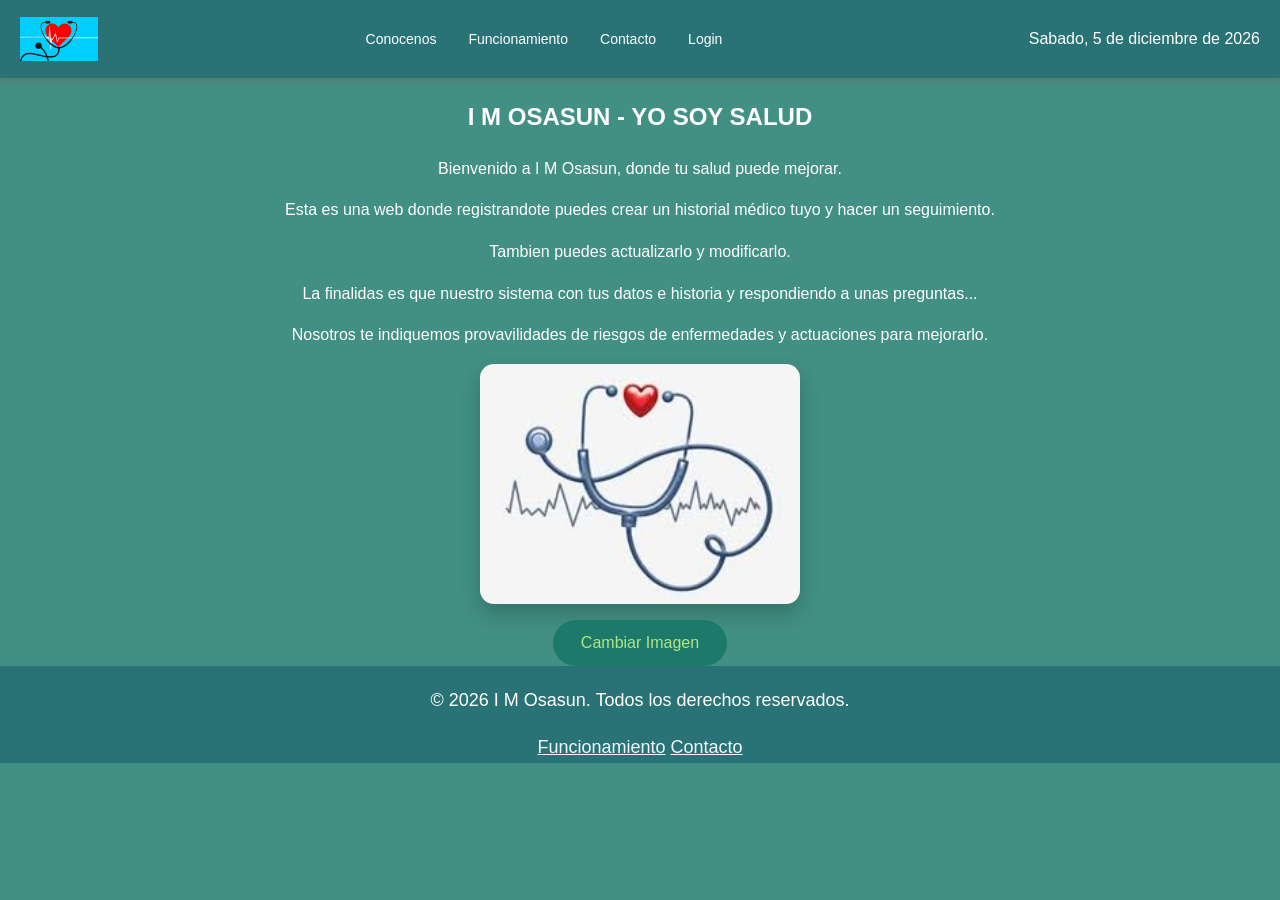
<file: index.html>
<!DOCTYPE html>
<html lang="es">
<head>
    <meta charset="UTF-8">
    <meta name="viewport" content="width=device-width, initial-scale=1.0">
    <title>Imosasun | Es tu web de salud, donde podrás mejorarla y mas</title>
    <link rel="stylesheet" href="style.css">
    <meta name="descripcion" content="Imosasun es una web de salud donde puedes mejorar tu calidad de vida. En ella a través de tus hábitos de vida y tu historial medico, Vamos a proponerte mejoras">
    <link rel="icon" href="/img/logo_salud.png" type="img/png">


</head>


<body>

    <header>
            <div class="logo_salud"><a href="index.html"><img src="/img/logo_salud.png" alt="Imosasun" /></a></div>
            <nav>
      
                <ul>
                    <li><a href="../conocenos/conocenos.html">Conocenos</a></li>
                    <li><a href="../funcionamiento/funcionamiento.html">Funcionamiento</a></li>
                    <li><a href="../icontacto/icontacto.html">Contacto</a></li>
                    <li><a href="../ilogin/ilogin.html">Login</a></li>
        
                </ul>
            </nav>
             <div id="fechaDia"></div>
    </header>

    <main>
        <section id="inicio" class="inicio">
            <div class="inicio-inicio">
                <h1> I M OSASUN - YO SOY SALUD </h1>
                 <p class="inicio-bienvenida">Bienvenido a I M Osasun, donde tu salud puede mejorar.</p>
                <div class="inicio-descripcion">
                    <p>Esta es una web donde registrandote puedes crear un historial médico tuyo y hacer un seguimiento.</p>
                    <p>Tambien puedes actualizarlo y modificarlo.</p>
                    <p>La finalidas es que nuestro sistema con tus datos e historia y respondiendo a unas preguntas...</p>
                    <p>Nosotros te indiquemos provavilidades de riesgos de enfermedades y actuaciones para mejorarlo.</p>
                </div>
                <div class="inicio_img">
                   
                    <img id="laImagen" src="/img/imagen1.jpeg" alt="Imagen1" width="300">
                    <button id="btnCambiar">Cambiar Imagen</button>

                </div>
            </div>
    </section>     

    </main>

    <footer class="inicio-footer">
        <div class="caja-footer">
            <p class="p-footer">&copy; 2026 I M Osasun. Todos los derechos reservados. </p>
            <a href="../funcionamiento/funcionamiento.html">Funcionamiento</a>
            <a href="../icontacto/icontacto.html">Contacto</a>
        </div>

    </footer>
    

    <script src="/js/fechadia.js"></script>
    <script src="/js/eventoimg.js"></script>


</body>
</html>
</file>
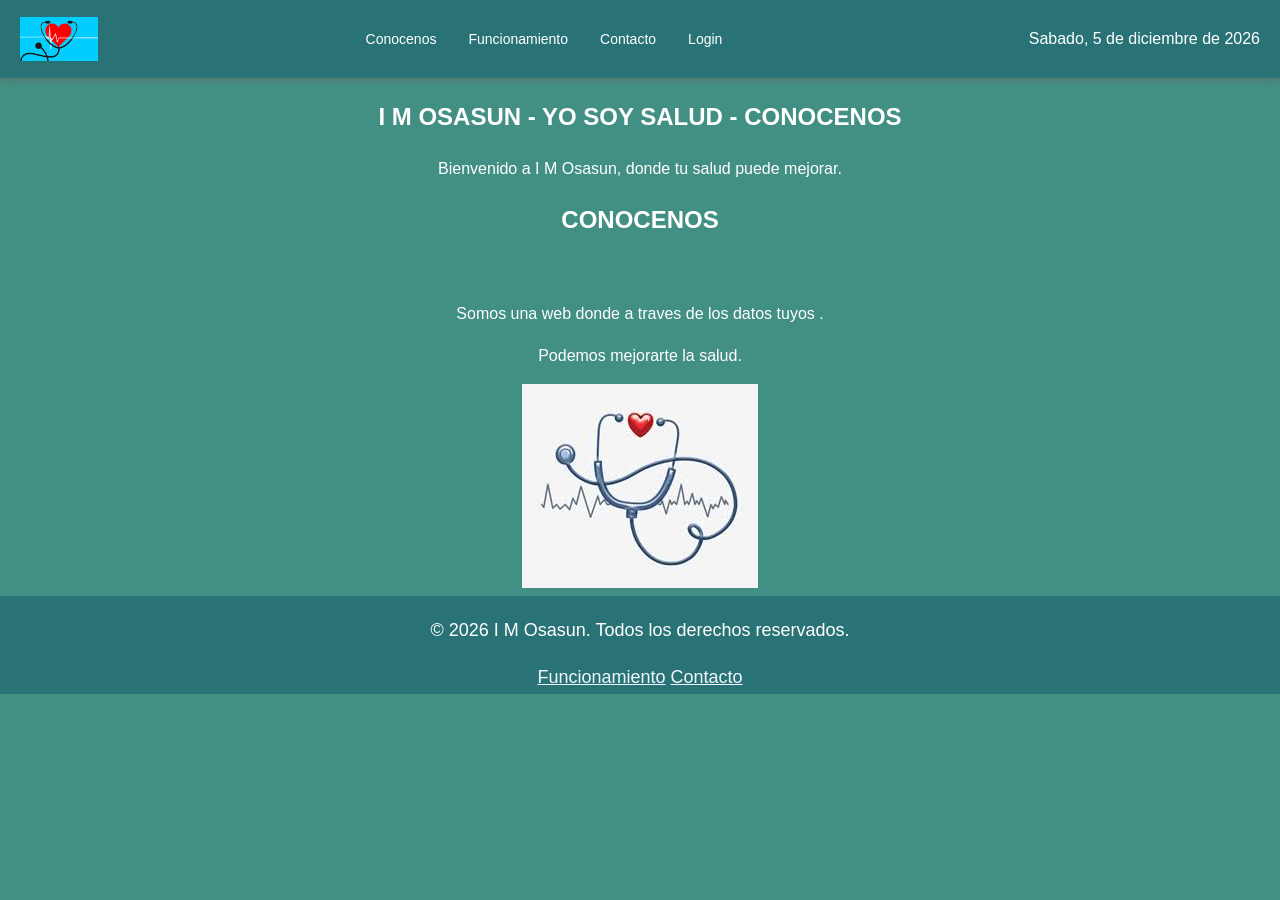
<file: conocenos/conocenos.html>
<!DOCTYPE html>
<html lang="es">
<head>
    <meta charset="UTF-8">
    <meta name="viewport" content="width=device-width, initial-scale=1.0">
    <title>Imosasun - Conocenos | Conoce lo que tu web de salud te da</title>
    <link rel="stylesheet" href="conocenos.css">
    <meta name="descripcion" content="Conócenos y sabrás como tu web de salud puede mejorar tu calidad de vida, Con IMOSASUN conocerás como mejorar tu calidad de vida de una forma muy sencilla">
    <link rel="icon" href="/img/logo_salud.png" type="img/png">


</head>


<body>

    <header>
            <div class="logo_salud"><a href="/index.html"><img src="/img/logo_salud.png" alt="Imosasun" /></a></div>
            <nav>
      
                <ul>
                    <li><a href="../conocenos/conocenos.html">Conocenos</a></li>
                    <li><a href="../funcionamiento/funcionamiento.html">Funcionamiento</a></li>
                    <li><a href="../icontacto/icontacto.html">Contacto</a></li>
                    <li><a href="../ilogin/ilogin.html">Login</a></li>

                </ul>
            </nav>
            <div id="fechaDia"></div>

    </header>

    <main>
        <section id="inicio" class="inicio">
            <div class="inicio-inicio">
                <h1>I M OSASUN - YO SOY SALUD - CONOCENOS</h1>
                 <p class="inicio-bienvenida">Bienvenido a I M Osasun, donde tu salud puede mejorar.</p>
                <div class="inicio-conocenos">
                    <h2>CONOCENOS</h2>
                    <br>
                    <p>Somos una web donde a traves de los datos tuyos .</p>
                    <p>Podemos mejorarte la salud.</p>
                </div>
                <div class="inicio_img">
                    <img src="/img/imagen1.jpeg" alt="imagen1">
                </div>
            </div>
    </section>     

    </main>

    <footer class="inicio-footer">
        <div class="caja-footer">
            <p class="p-footer">&copy; 2026 I M Osasun. Todos los derechos reservados. </p>
            <a href="../funcionamiento/funcionamiento.html">Funcionamiento</a>
            <a href="../icontacto/icontacto.html">Contacto</a>
        </div>

    </footer>

    <script src="/js/fechadia.js"></script>

    
</body>
</html>
</file>
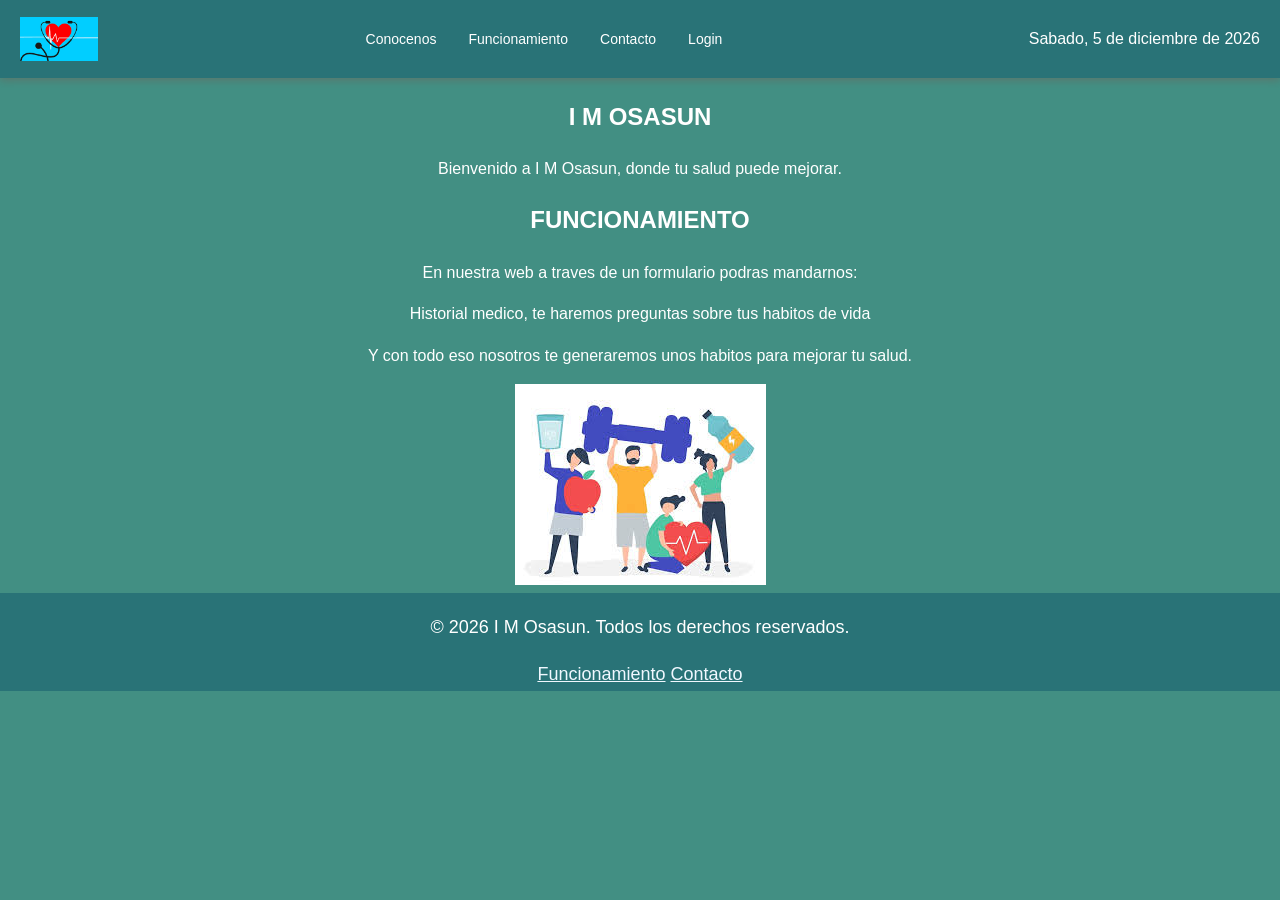
<file: funcionamiento/funcionamiento.html>
<!DOCTYPE html>
<html lang="es">
<head>
    <meta charset="UTF-8">
    <meta name="viewport" content="width=device-width, initial-scale=1.0">
    <title>Imosasun - funcionamiento</title>
    <link rel="stylesheet" href="funcionamiento.css">
    <meta name="descripcion" content="tu web de salud">
    <link rel="icon" href="./img/logo_salud.png" type="img/png">


</head>


<body>

    <header>
            <div class="logo_salud"><a href="/index.html"><img src="/img/logo_salud.png" alt="Imosasun" /></a></div>
            <nav>
      
                <ul>
                    <li><a href="../conocenos/conocenos.html">Conocenos</a></li>
                    <li><a href="../funcionamiento/funcionamiento.html">Funcionamiento</a></li>
                    <li><a href="../icontacto/icontacto.html">Contacto</a></li>
                    <li><a href="../ilogin/ilogin.html">Login</a></li>
        
                </ul>
            </nav>
            <div id="fechaDia"></div>
    </header>

    <main>
        <section id="inicio" class="inicio">
            <div class="inicio-inicio">
                <h1>I M OSASUN</h1>
                 <p class="inicio-bienvenida">Bienvenido a I M Osasun, donde tu salud puede mejorar.</p>
                <div class="inicio-funcionamiento">
                    <h2>FUNCIONAMIENTO</h2>
                    <p>En nuestra web a traves de un formulario podras mandarnos:</p>
                    <p>Historial medico, te haremos preguntas sobre tus habitos de vida</p>
                    <p>Y con todo eso nosotros te generaremos unos habitos para mejorar tu salud.</p>
                </div>
                <div class="inicio_img">
                    <img src="/img/imagen2.jpeg" alt="imagen2">
                </div>
            </div>
    </section>     

    </main>

    <footer class="inicio-footer">
        <div class="caja-footer">
            <p class="p-footer">&copy; 2026 I M Osasun. Todos los derechos reservados. </p>
            <a href="../funcionamiento/funcionamiento.html">Funcionamiento</a>
            <a href="../icontacto/icontacto.html">Contacto</a>
        </div>

    </footer>

    <script src="/js/fechadia.js"></script>

    
</body>
</html>
</file>
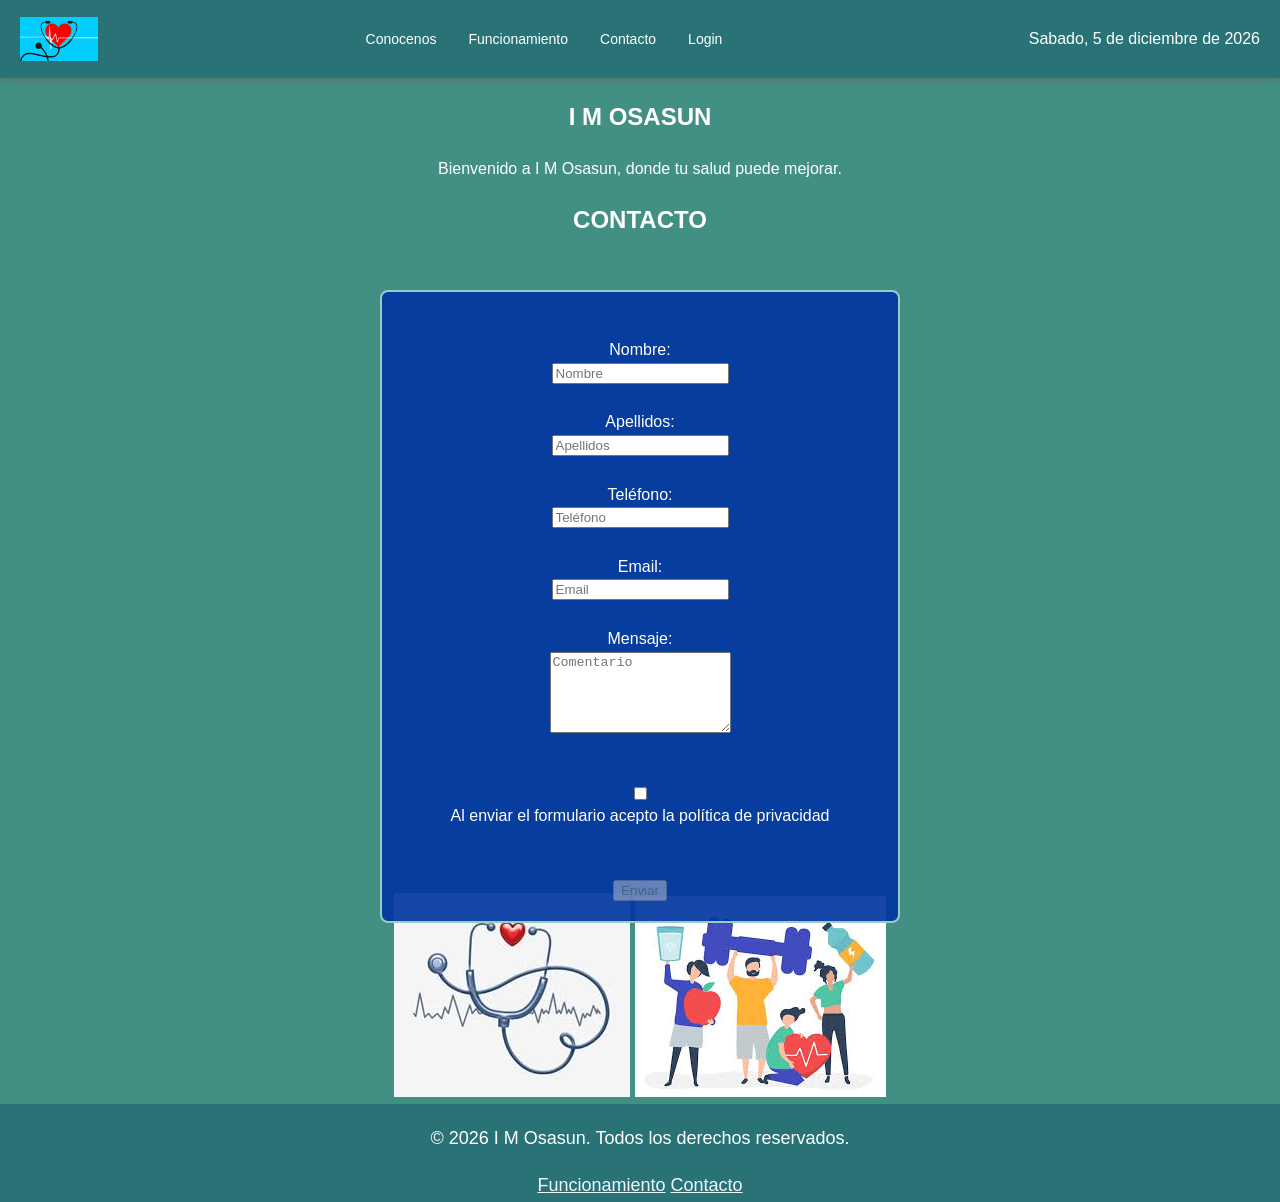
<file: icontacto/icontacto.html>
<!DOCTYPE html>
<html lang="es">
<head>
    <meta charset="UTF-8">
    <meta name="viewport" content="width=device-width, initial-scale=1.0">
    <title>Imosasun - Contacto</title>
    <link rel="stylesheet" href="icontacto.css">
    <meta name="descripcion" content="tu web de salud">
    <link rel="icon" href="/img/logo_salud.png" type="img/png">


</head>


<body>

    <header>
            <div class="logo_salud"><a href="/index.html"><img src="/img/logo_salud.png" alt="Imosasun" /></a></div>
            <nav>
      
                <ul>
                    <li><a href="../conocenos/conocenos.html">Conocenos</a></li>
                    <li><a href="../funcionamiento/funcionamiento.html">Funcionamiento</a></li>
                    <li><a href="../icontacto/icontacto.html">Contacto</a></li>
                    <li><a href="../ilogin/ilogin.html">Login</a></li> 
        
                </ul>
            </nav>
            <div id="fechaDia"></div>
    </header>

    <main>
        <section id="inicio" class="inicio">
            <div class="inicio-inicio">
                <h1>I M OSASUN</h1>
                 <p class="inicio-bienvenida">Bienvenido a I M Osasun, donde tu salud puede mejorar.</p>
                <div class="inicio-contacto">
                    <h2 style="text-align: center;">CONTACTO</h2>
                </div>

                <div>
                    <form class="form-contacto" action="informacion.html" method="GET">
                        <br>
                        <label for="nombre">Nombre:</label>
                        <input type="text" id="nombre" name="nombre" required placeholder="Nombre" />
                        <br>
                        <label for="apellidos">Apellidos:</label>
                        <input type="text" id="apellidos" name="apellidos" required placeholder="Apellidos" />
                        <br>
                        <label for="telefono">Teléfono:</label>
                        <input type="tel" id="telefono" name="telefono" required placeholder="Teléfono" />
                        <br>
                        <label for="email">Email:</label>
                        <input type="email" id="email" name="email" required placeholder="Email" />
                        <br>
                        <label for="comentario">Mensaje:</label>
                        <textarea id="comentario" name="comentario" rows="5" placeholder="Comentario" ></textarea>
                        <br>
                        <br>
                        <input type="checkbox" id="acepto" name="acepto" required>
                        <label for="acepto">Al enviar el formulario acepto la política de privacidad</label><br><br>

                        <button type="submit">Enviar</button>
                    </form>
                </div>


                <div class="inicio_img">
                    <img src="/img/imagen1.jpeg" alt="imagen1">
                    <img src="/img/imagen2.jpeg" alt="imagen2">
                </div>
            </div>
    </section>     

    </main>

    <footer class="inicio-footer">
        <div class="caja-footer">
            <p class="p-footer">&copy; 2026 I M Osasun. Todos los derechos reservados. </p>
            <a href="../funcionamiento/funcionamiento.html">Funcionamiento</a>
            <a href="../icontacto/icontacto.html">Contacto</a>
        </div>

    </footer>
    
    <script src="/js/fechadia.js"></script>
    <script src="/js/login.js"></script>
    <script src="/js/contacto.js"></script>

</body>
</html>
</file>
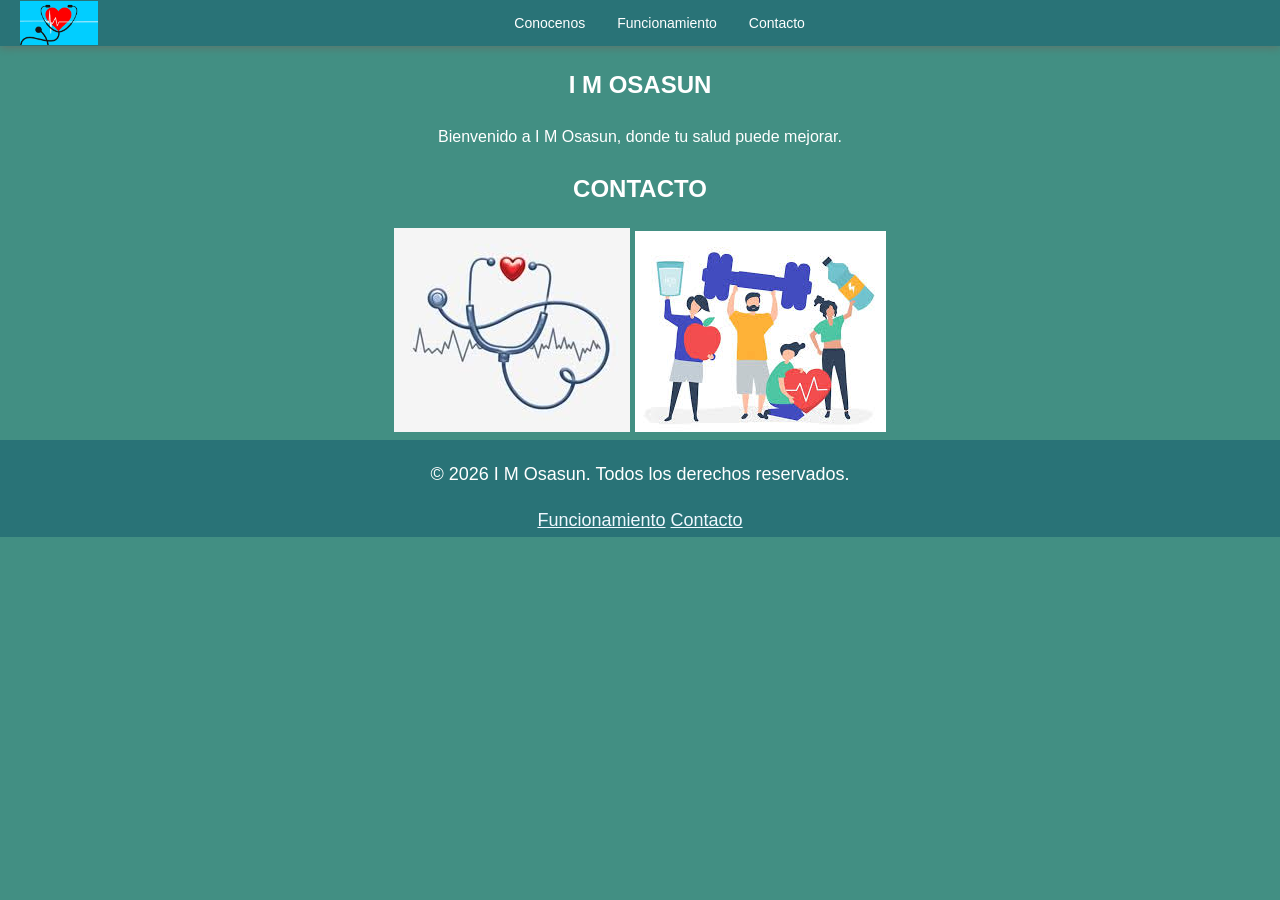
<file: icontacto/informacion.html>
<!DOCTYPE html>
<html lang="es">
<head>
    <meta charset="UTF-8">
    <meta name="viewport" content="width=device-width, initial-scale=1.0">
    <title>Imosasun - Contacto</title>
    <link rel="stylesheet" href="icontacto.css">
    <meta name="descripcion" content="tu web de salud">
    <link rel="icon" href="/img/logo_salud.png" type="img/png">


</head>


<body>

    <header>
            <div class="logo_salud"><a href="/index.html"><img src="/img/logo_salud.png" alt="Imosasun" /></a></div>
            <nav>
      
                <ul>
                    <li><a href="../conocenos/conocenos.html">Conocenos</a></li>
                    <li><a href="../funcionamiento/funcionamiento.html">Funcionamiento</a></li>
                    <li><a href="../icontacto/icontacto.html">Contacto</a></li>
        
                </ul>
            </nav>
             <div id="fechaDia"></div>
    </header>

    <main>
        <section id="inicio" class="inicio">
            <div class="inicio-inicio">
                <h1>I M OSASUN</h1>
                 <p class="inicio-bienvenida">Bienvenido a I M Osasun, donde tu salud puede mejorar.</p>
                <div class="inicio-contacto">
                    <h2 style="text-align: center;">CONTACTO</h2>
                </div>

                <div>
                    
                </div>


                <div class="inicio_img">
                    <img src="/img/imagen1.jpeg" alt="imagen1">
                    <img src="/img/imagen2.jpeg" alt="imagen2">
                </div>
            </div>
    </section>     

    </main>

    <footer class="inicio-footer">
        <div class="caja-footer">
            <p class="p-footer">&copy; 2026 I M Osasun. Todos los derechos reservados. </p>
            <a href="../funcionamiento/funcionamiento.html">Funcionamiento</a>
            <a href="../icontacto/icontacto.html">Contacto</a>
        </div>

    </footer>
    
</body>
</html>
</file>
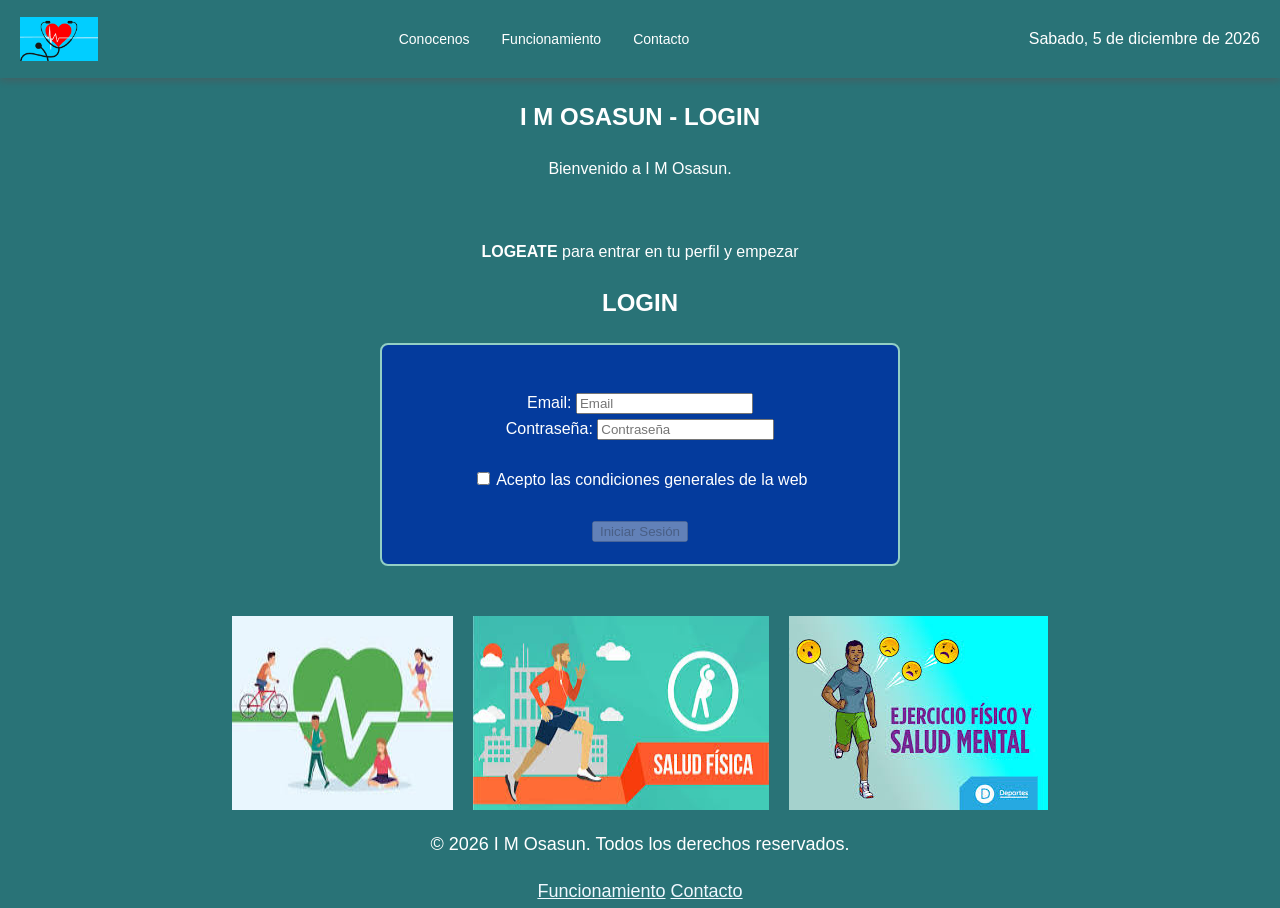
<file: ilogin/ilogin.html>
<!DOCTYPE html>
<html lang="es">
<head>
    <meta charset="UTF-8">
    <meta name="viewport" content="width=device-width, initial-scale=1.0">
    <title>Imosasun - Login</title>
    <link rel="stylesheet" href="ilogin.css">
    <meta name="descripcion" content="tu web de salud">
    <link rel="icon" href="/img/logo_salud.png" type="img/png">


</head>


<body>

    <header>
            <div class="logo_salud"><a href="/index.html"><img src="/img/logo_salud.png" alt="Imosasun" /></a></div>
            <nav>
      
                <ul>
                    <li><a href="../conocenos/conocenos.html">Conocenos</a></li>
                    <li><a href="../funcionamiento/funcionamiento.html">Funcionamiento</a></li>
                    <li><a href="../icontacto/icontacto.html">Contacto</a></li>
        
                </ul>
            </nav>
            <div id="fechaDia"></div>
    </header>

    <main>
        <section id="inicio" class="inicio">
            <div class="inicio-inicio">
                <h1>I M OSASUN - LOGIN</h1>
                 <p class="inicio-bienvenida">Bienvenido a I M Osasun.</p>
                 <br>
                 <p><strong>LOGEATE</strong> para entrar en tu perfil y empezar</p>

                <div class="inicio-login">
                    <h2 style="text-align: center;">LOGIN</h2>
                </div>

                <div>
                    <form class="form-login" id="formLogin" action="informacion.html" method="GET">
                        <br>
                        <label for="email">Email:</label>
                        <input type="email" id="email" name="email" required placeholder="Email" />
                        <br>
                        <label for="password">Contraseña:</label>
                        <input type="password" id="password" name="password" required placeholder="Contraseña" />
                        <br>
                        <br>
                        <input type="checkbox" id="acepto" name="acepto" required>
                        <label for="acepto">Acepto las condiciones generales de la web</label><br><br>

                        <button type="submit">Iniciar Sesión</button>
                    </form>
                </div>


                <div class="inicio_img">
                    <img src="/img/imagen5.jpeg" alt="imagen5">
                    <img src="/img/imagen7.jpeg" alt="imagen7">
                    <img src="/img/imagen8.jpeg" alt="imagen8">
                </div>
            </div>
    </section>     

    </main>

    <footer class="inicio-footer">
        <div class="caja-footer">
            <p class="p-footer">&copy; 2026 I M Osasun. Todos los derechos reservados. </p>
            <a href="../funcionamiento/funcionamiento.html">Funcionamiento</a>
            <a href="../icontacto/icontacto.html">Contacto</a>
        </div>

    </footer>
    
    <script src="/js/fechadia.js"></script>
    <script src="/js/login.js"></script>

</body>
</html>
</file>
<file: style.css>
* {
    box-sizing: border-box;
}

body {
    background-color: #428f83;
    color: #fff;
    font-family: -apple-system, BlinkMacSystemFont, 'Segoe UI', Arial, sans-serif;
    margin: 0;
    padding: 0;
    line-height: 1.6;
    display: grid;
}

h1 {
    text-align: center;
}


header {
    background-color: #297377;
    padding: 10px 20px;
    display: flex;
    align-items: center;
    justify-content: space-between;
    position: sticky;
    top: 0;
    z-index: 100;
    box-shadow: 0 2px 8px rgba(191, 17, 17, 0.2);
}

.logo_salud a {
    display: block;
    text-decoration: none;
}

.logo_salud {
    font-weight: bold;
    color: #0e0e0e;
}

.logo_salud img {
    height: 22px;
    transform: scale(2);
    transform-origin: left center;
    display: block ;
    
}

nav ul {
    list-style: none;
    padding: 0;
    margin: 0;
    display: flex;
    gap: 12px;
    flex-wrap: wrap;
    align-items: center;
    justify-content: flex-end;
}

nav ul li {
    margin: 0;
}

nav a {
    color: #fff;
    text-decoration: none;
    font-size: 14px;
    padding: 6px 10px;
    border-radius: 4px;
    line-height: 1;
    display: inline-block;
}

nav a:hover {
    background: rgba(255,255,255,0.12);
}

nav a.active {
    background: rgba(255,255,255,0.2);
    font-weight: bold;
}

footer {
    background-color: #297377;
    color: #fff;
    text-align: center;
    padding: 2px 1px;
    font-size: 18px;
    display:flow-root;
}

footer div a {
    color:aliceblue
}

.inicio {
    text-align: center;
}

.inicio_img {
    display: flex;
    flex-direction: column;
    align-items: center;
    gap: 16px;
    margin: 0 auto;
}

.inicio_img img {
    width: 320px;
    height: 240px;
    object-fit: cover;
    border-radius: 14px;
    box-shadow: 0 10px 20px rgba(0, 0, 0, 0.2);
}

#btnCambiar {
    padding: 14px 28px;
    font-size: 1rem;
    border: none;
    border-radius: 999px;
    background-color: #1b7a69;
    color: #b3e586;
    cursor: pointer;
    transition: background-color 0.25s ease, transform 0.2s ease;
}

#btnCambiar:hover {
    background-color: #ffffff;
    color: #116455;
    transform: translateY(-2px);
}


@media (max-width: 750px) {
    div {
        flex-direction: column;
        gap: 16px;
    }


    .inicio{
        flex-direction: column;
        text-align: center;
        gap: 30px;
    }

    .inicio-descripcion {
        text-align: center;
    }

    .inicio-img {
        justify-content: center;
        width: 100%;
        max-width: 100%;
        width: 100%;
        height: 280px;
        margin: 0 auto;
    }

    .inicio {
        padding: 60px 20px;
        min-height: 50vh;
    }

}

@media (max-width: 480px) {
    header {
        padding: 8px 16px;
        gap: 8px;
        flex-wrap: wrap;
    }

    .logo_salud img {
        transform: scale(3.2);
    }

    nav ul {
        justify-content: center;
        gap: 8px;
    }

    nav a {
        font-size: 14px;
        padding: 6px 10px;
    }

    footer {
        padding: 32px 16px;
    }

    .inicio{
        padding: 50px 20px;
    }
}
</file>
<file: conocenos/conocenos.css>
* {
    box-sizing: border-box;
}

body {
    background-color: #428f83;
    color: #fff;
    font-family: -apple-system, BlinkMacSystemFont, 'Segoe UI', Arial, sans-serif;
    margin: 0;
    padding: 0;
    line-height: 1.6;
    display: grid;
}

h1 {
    text-align: center;
}


header {
    background-color: #297377;
    padding: 10px 20px;
    display: flex;
    align-items: center;
    justify-content: space-between;
    position: sticky;
    top: 0;
    z-index: 100;
    box-shadow: 0 2px 8px rgba(191, 17, 17, 0.2);
}

.logo_salud a {
    display: block;
    text-decoration: none;
}

.logo_salud {
    font-weight: bold;
    color: #0e0e0e;
}

.logo_salud img {
    height: 22px;
    transform: scale(2);
    transform-origin: left center;
    display: block ;
    
}

nav ul {
    list-style: none;
    padding: 0;
    margin: 0;
    display: flex;
    gap: 12px;
    flex-wrap: wrap;
    align-items: center;
    justify-content: flex-end;
}

nav ul li {
    margin: 0;
}

nav a {
    color: #fff;
    text-decoration: none;
    font-size: 14px;
    padding: 6px 10px;
    border-radius: 4px;
    line-height: 1;
    display: inline-block;
}

nav a:hover {
    background: rgba(255,255,255,0.12);
}

nav a.active {
    background: rgba(255,255,255,0.2);
    font-weight: bold;
}

footer {
    background-color: #297377;
    color: #fff;
    text-align: center;
    padding: 2px 1px;
    font-size: 18px;
    display:flow-root;
}

footer div a {
    color:aliceblue
}

.inicio {
    text-align: center;
}


@media (max-width: 750px) {
    div {
        flex-direction: column;
        gap: 16px;
    }


    .inicio{
        flex-direction: column;
        text-align: center;
        gap: 30px;
    }

    .inicio-descripcion {
        text-align: center;
    }

    .inicio-img {
        justify-content: center;
        width: 100%;
        max-width: 100%;
        width: 100%;
        height: 280px;
        margin: 0 auto;
    }

    .inicio {
        padding: 60px 20px;
        min-height: 50vh;
    }

}

@media (max-width: 480px) {
    header {
        padding: 8px 16px;
        gap: 8px;
        flex-wrap: wrap;
    }

    .logo_salud img {
        transform: scale(3.2);
    }

    nav ul {
        justify-content: center;
        gap: 8px;
    }

    nav a {
        font-size: 14px;
        padding: 6px 10px;
    }

    footer {
        padding: 32px 16px;
    }

    .inicio{
        padding: 50px 20px;
    }
}
</file>
<file: funcionamiento/funcionamiento.css>
* {
    box-sizing: border-box;
}

body {
    background-color: #428f83;
    color: #fff;
    font-family: -apple-system, BlinkMacSystemFont, 'Segoe UI', Arial, sans-serif;
    margin: 0;
    padding: 0;
    line-height: 1.6;
    display: grid;
}

h1 {
    text-align: center;
}


header {
    background-color: #297377;
    padding: 10px 20px;
    display: flex;
    align-items: center;
    justify-content: space-between;
    position: sticky;
    top: 0;
    z-index: 100;
    box-shadow: 0 2px 8px rgba(191, 17, 17, 0.2);
}

.logo_salud a {
    display: block;
    text-decoration: none;
}

.logo_salud {
    font-weight: bold;
    color: #0e0e0e;
}

.logo_salud img {
    height: 22px;
    transform: scale(2);
    transform-origin: left center;
    display: block ;
    
}

nav ul {
    list-style: none;
    padding: 0;
    margin: 0;
    display: flex;
    gap: 12px;
    flex-wrap: wrap;
    align-items: center;
    justify-content: flex-end;
}

nav ul li {
    margin: 0;
}

nav a {
    color: #fff;
    text-decoration: none;
    font-size: 14px;
    padding: 6px 10px;
    border-radius: 4px;
    line-height: 1;
    display: inline-block;
}

nav a:hover {
    background: rgba(255,255,255,0.12);
}

nav a.active {
    background: rgba(255,255,255,0.2);
    font-weight: bold;
}

footer {
    background-color: #297377;
    color: #fff;
    text-align: center;
    padding: 2px 1px;
    font-size: 18px;
    display:flow-root;
}

footer div a {
    color:aliceblue
}

.inicio {
    text-align: center;
}


@media (max-width: 750px) {
    div {
        flex-direction: column;
        gap: 16px;
    }


    .inicio{
        flex-direction: column;
        text-align: center;
        gap: 30px;
    }

    .inicio-descripcion {
        text-align: center;
    }

    .inicio-img {
        justify-content: center;
        width: 100%;
        max-width: 100%;
        width: 100%;
        height: 280px;
        margin: 0 auto;
    }

    .inicio {
        padding: 60px 20px;
        min-height: 50vh;
    }

}

@media (max-width: 480px) {
    header {
        padding: 8px 16px;
        gap: 8px;
        flex-wrap: wrap;
    }

    .logo_salud img {
        transform: scale(3.2);
    }

    nav ul {
        justify-content: center;
        gap: 8px;
    }

    nav a {
        font-size: 14px;
        padding: 6px 10px;
    }

    footer {
        padding: 32px 16px;
    }

    .inicio{
        padding: 50px 20px;
    }
}
</file>
<file: icontacto/icontacto.css>
* {
    box-sizing: border-box;
}

body {
    background-color: #428f83;
    color: #fff;
    font-family: -apple-system, BlinkMacSystemFont, 'Segoe UI', Arial, sans-serif;
    margin: 0;
    padding: 0;
    line-height: 1.6;
    display: grid;
}

h1 {
    text-align: center;
}


header {
    background-color: #297377;
    padding: 10px 20px;
    display: flex;
    align-items: center;
    justify-content: space-between;
    position: sticky;
    top: 0;
    z-index: 100;
    box-shadow: 0 2px 8px rgba(191, 17, 17, 0.2);
}

.logo_salud a {
    display: block;
    text-decoration: none;
}

.logo_salud {
    font-weight: bold;
    color: #0e0e0e;
}

.logo_salud img {
    height: 22px;
    transform: scale(2);
    transform-origin: left center;
    display: block ;
    
}

nav ul {
    list-style: none;
    padding: 0;
    margin: 0;
    display: flex;
    gap: 12px;
    flex-wrap: wrap;
    align-items: center;
    justify-content: flex-end;
}

nav ul li {
    margin: 0;
}

nav a {
    color: #fff;
    text-decoration: none;
    font-size: 14px;
    padding: 6px 10px;
    border-radius: 4px;
    line-height: 1;
    display: inline-block;
}

nav a:hover {
    background: rgba(255,255,255,0.12);
}

nav a.active {
    background: rgba(255,255,255,0.2);
    font-weight: bold;
}

footer {
    background-color: #297377;
    color: #fff;
    text-align: center;
    padding: 2px 1px;
    font-size: 18px;
    display:flow-root;
}

footer div a {
    color:aliceblue
}

.inicio {
    text-align: center;
}


form {
    position:relative;
    top: 30px;
    width: 520px;
    background: rgba(2, 55, 161, 0.92);
    border: 2px solid #93cfc4;
    border-radius: 8px;
    padding: 20px;
    z-index: 10;

}

.form-contacto {
    margin: 0 auto;
    max-width: 600px;
    display: flex;
    flex-direction: column;
    align-items: center;
}

.inicio-img {
    margin-top: 30px;
    display: flex;
    justify-content: center;
    gap: 20px;
    flex-wrap: wrap;
}

@media (max-width: 750px) {
    div {
        flex-direction: column;
        gap: 16px;
    }


    .inicio{
        flex-direction: column;
        text-align: center;
        gap: 30px;
    }

    .inicio-descripcion {
        text-align: center;
    }

    .inicio-img {
        justify-content: center;
        width: 100%;
        max-width: 100%;
        width: 100%;
        height: 280px;
        margin: 0 auto;
    }

    .inicio {
        padding: 60px 20px;
        min-height: 50vh;
    }

}

@media (max-width: 480px) {
    header {
        padding: 8px 16px;
        gap: 8px;
        flex-wrap: wrap;
    }

    .logo_salud img {
        transform: scale(3.2);
    }

    nav ul {
        justify-content: center;
        gap: 8px;
    }

    nav a {
        font-size: 14px;
        padding: 6px 10px;
    }

    footer {
        padding: 32px 16px;
    }

    .inicio{
        padding: 50px 20px;
    }
}
</file>
<file: ilogin/ilogin.css>
* {
    box-sizing: border-box;
}

body {
    background-color: #297377;
    color: #fff;
    font-family: -apple-system, BlinkMacSystemFont, 'Segoe UI', Arial, sans-serif;
    margin: 0;
    padding: 0;
    line-height: 1.6;
    display: grid;
}

h1 {
    text-align: center;
}


header {
    background-color: #297377;
    padding: 10px 20px;
    display: flex;
    align-items: center;
    justify-content: space-between;
    position: sticky;
    top: 0;
    z-index: 100;
    box-shadow: 0 2px 8px rgba(191, 17, 17, 0.2);
}

.logo_salud a {
    display: block;
    text-decoration: none;
}

.logo_salud {
    font-weight: bold;
    color: #0e0e0e;
}

.logo_salud img {
    height: 22px;
    transform: scale(2);
    transform-origin: left center;
    display: block ;
    
}

nav ul {
    list-style: none;
    padding: 0;
    margin: 0;
    display: flex;
    gap: 12px;
    flex-wrap: wrap;
    align-items: center;
    justify-content: flex-end;
}

nav ul li {
    margin: 0;
}

nav a {
    color: #fff;
    text-decoration: none;
    font-size: 14px;
    padding: 6px 10px;
    border-radius: 4px;
    line-height: 1;
    display: inline-block;
}

nav a:hover {
    background: rgba(255,255,255,0.12);
}

nav a.active {
    background: rgba(255,255,255,0.2);
    font-weight: bold;
}

footer {
    background-color: #297377;
    color: #fff;
    text-align: center;
    padding: 2px 1px;
    font-size: 18px;
    display:flow-root;
}

footer div a {
    color:aliceblue
}

.inicio {
    text-align: center;
    display: flex;
    flex-direction: column;
    align-items: center;
    justify-content: center;
    min-height: 80vh;
}


form {
    width: 520px;
    background: rgba(2, 55, 161, 0.92);
    border: 2px solid #93cfc4;
    border-radius: 8px;
    padding: 20px;
    z-index: 10;
    margin: 20px auto;

}

.form-contacto {
    margin: 0 auto;
    max-width: 600px;
    display: flex;
    flex-direction: column;
    align-items: center;
}

.inicio_img {
    margin-top: 50px;
    display: flex;
    justify-content: center;
    gap: 20px;
    flex-wrap: wrap;
}

@media (max-width: 750px) {
    div {
        flex-direction: column;
        gap: 16px;
    }


    .inicio{
        flex-direction: column;
        text-align: center;
        gap: 30px;
        min-height: 70vh;
    }

    .inicio-descripcion {
        text-align: center;
    }

    .inicio_img {
        justify-content: center;
        width: 100%;
        max-width: 100%;
        width: 100%;
        height: 280px;
        margin: 0 auto;
    }

    .inicio {
        padding: 60px 20px;
        min-height: 50vh;
    }

    form {
        width: 80%;
        max-width: 520px;
    }

}

@media (max-width: 480px) {
    header {
        padding: 8px 16px;
        gap: 8px;
        flex-wrap: wrap;
    }

    .logo_salud img {
        transform: scale(3.2);
    }

    nav ul {
        justify-content: center;
        gap: 8px;
    }

    nav a {
        font-size: 14px;
        padding: 6px 10px;
    }

    footer {
        padding: 32px 16px;
    }

    .inicio{
        padding: 50px 20px;
        min-height: 60vh;
    }

    form {
        width: 90%;
        max-width: 520px;
        padding: 15px;
    }
}
</file>
